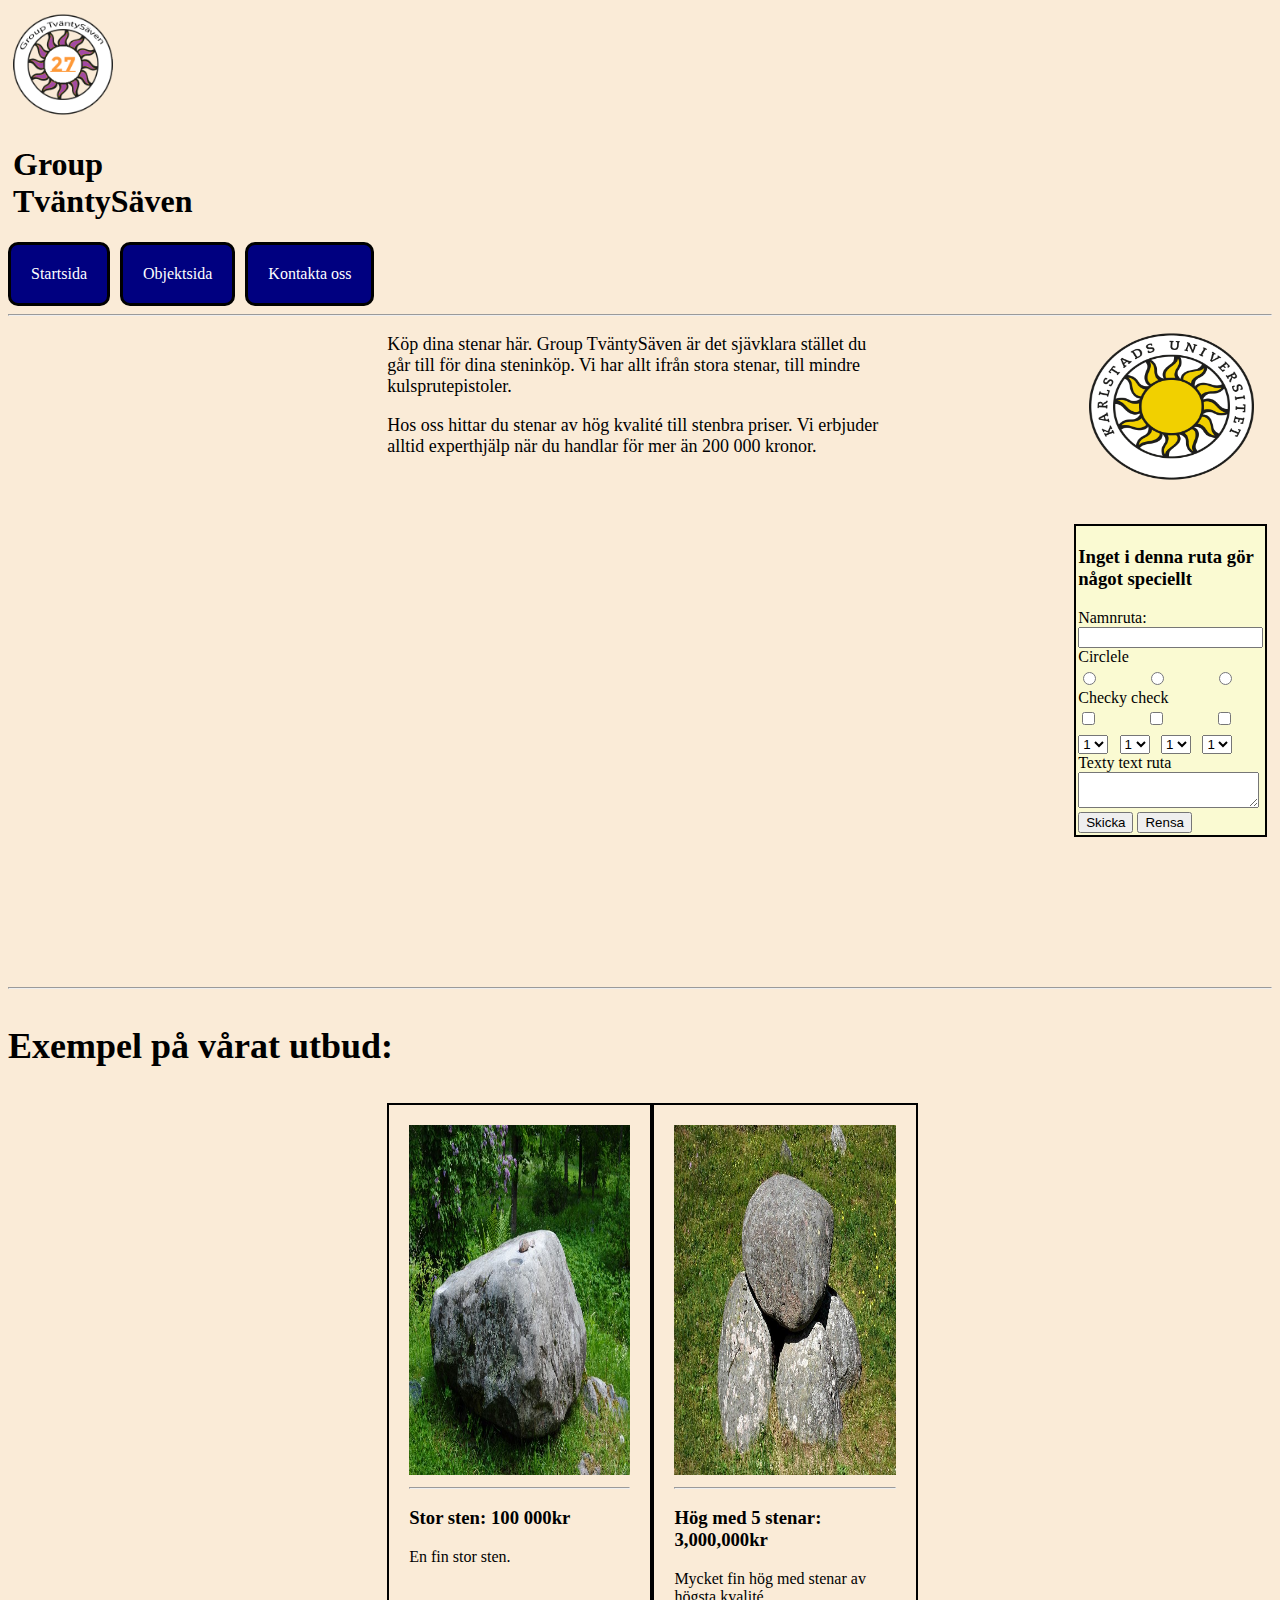
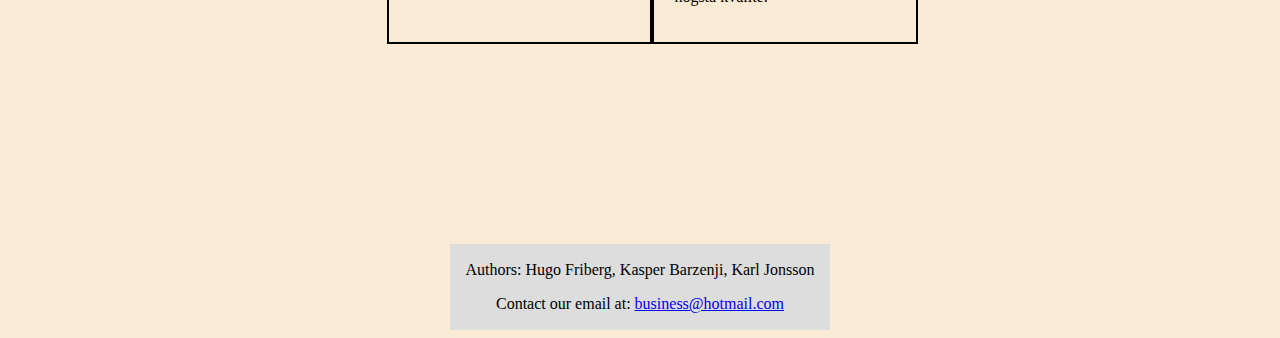
<file: index.html>
<!DOCTYPE html>
<html lang="sv">

    <head>
        <meta charset="UTF-8">
        <title>Grupp 27 AB</title>
        <link rel="stylesheet" href="styles/style.css">
    </head>
    <body>
        <!-- HOME LOGO -->
        <header class="logo">
            <!--IMAGE OF COMPANY LOGO. MADE BY THE COMPANY, INSPIRATION FROM THE LOGO OF KARLSTADS UNIVERSITY-->
            <a href="https://www.youtube.com/watch?v=a3Z7zEc7AXQ" target="_blank" ><img src="images/logo.png" alt="logo"></a>
            <h1>Group TväntySäven</h1>
        </header>

        <ul class="menu">
            <li><a href="index.html">Startsida</a></li>
            <li><a href="listings.html">Objektsida</a></li>
            <li>
                <a href="contact.html">Kontakta oss</a>
                <ul>
                    <li><a href="https://www.youtube.com/watch?v=a3Z7zEc7AXQ" target="_blank" >Lorem Ipsum</a></li>
                    <li><a href="https://www.youtube.com/watch?v=a3Z7zEc7AXQ" target="_blank" >Lorem Ipsum</a></li>
                    <li><a href="https://www.youtube.com/watch?v=a3Z7zEc7AXQ" target="_blank" >Lorem Ipsum</a></li>
                </ul>
            </li>
        </ul>

        <hr>

            <aside id="home_aside_2">
                <a href="https://www.kau.se/" target="_blank"><img src="images/kau.png" alt="Pepe"></a>
                
                <form class="formcl2">   
                    <h3>
                        Inget i denna ruta gör något speciellt</h3>
                    <div>
                      <label for="name_button">Namnruta:</label><br>
                      <input type="text" id="name_button" required>
                    </div>
                    <div>
                      <label>Circlele</label><br>
                      <input type="radio" name="circl" class="radio0" required>
                      <input type="radio" name="circl" class="radio1" required>
                      <input type="radio" name="circl" class="radio1" required>
                    </div>
                    <div>
                        <label>Checky check</label><br>
                        <input type="checkbox" class="radio0" required>
                        <input type="checkbox" class="radio1" required>
                        <input type="checkbox" class="radio1" required>
                      </div>
                      <div>
                        <select>
                            <option>1</option>
                            <option>2</option>
                            <option>3</option>
                            <option>4</option>
                        </select>
                        <select class="mleft">
                            <option>1</option>
                            <option>2</option>
                            <option>3</option>
                            <option>4</option>
                        </select>
                        <select class="mleft">
                            <option>1</option>
                            <option>2</option>
                            <option>3</option>
                            <option>4</option>
                        </select>
                        <select class="mleft">
                            <option>1</option>
                            <option>2</option>
                            <option>3</option>
                            <option>4</option>
                        </select>
                      </div>
                    <div>
                      <label for="text_button">Texty text ruta</label><br>
                      <textarea rows="2" id="text_button"></textarea>
                    </div>
                    <div>
                      <button type="submit">Skicka</button>
                      <button type="reset">Rensa</button>
                    </div>
                  </form>
            </aside>
        <main>
            <!--INTRODUCTION TEXT-->
            <p class="center_text">
                Köp dina stenar här. Group TväntySäven är det sjävklara stället du går till för dina steninköp. Vi har allt ifrån stora stenar, till mindre kulsprutepistoler. 
            </p>
            <p class="center_text">
                Hos oss hittar du stenar av hög kvalité till stenbra priser. Vi erbjuder alltid experthjälp när du handlar för mer än 200 000 kronor.
            </p>
            <iframe src="https://www.google.com/maps/embed?pb=!1m18!1m12!1m3!1d9923.859586647692!2d12.833406520020663!3d62.664945358630675!2m3!1f0!2f0!3f0!3m2!1i1024!2i768!4f13.1!3m3!1m2!1s0x466e99b42ad98db7%3A0x34f4758a3d9c5d06!2s840%2095%20Messlingen!5e1!3m2!1ssv!2sse!4v1643292742833!5m2!1ssv!2sse" style="border:0;" allowfullscreen="" loading="lazy"></iframe>
        </main>
        <hr>
        
        <!--PREVIEW OF WHAT WE SELL-->
        <h3 style="font-size: 36px;">Exempel på vårat utbud:</h3>
        <div class="stoneRow2">
            <!--FIRST EXAMPLE-->
            <article class="article2">
                <section class="bild">
                    <!--IMAGE OF A ROCK. SOURCED FROM GOOGLE IMAGES WITH USAGE FILTERS APPLIED-->
                    <a href="listings.html"><img src="images/sten1.jpg" alt="stor sten"></a>
                </section>
                <hr>
                <!--DETAILS ABOUT THE PRODUCT-->
                <h3>Stor sten: 100 000kr</h3>
                <p>En fin stor sten.</p>
            </article>

            <!--SECOND EXAMPLE-->
            <article class="article2">
                <section class="bild">
                    <!--IMAGE OF ROCKS. SOURCED FROM GOOGLE IMAGES WITH USAGE FILTERS APPLIED-->
                    <a href="listings.html"><img src="images/litenhog.jpg" alt="hög med stenar"></a>
                </section>
                <hr>
                <!--DETAILS ABOUT THE PRODUCT-->
                <h3>Hög med 5 stenar: 3,000,000kr</h3>
                <p>Mycket fin hög med stenar av högsta kvalité.</p>
            </article>
        </div>


        <!-- FOOTER LAST -->
        <footer id="fot">
            <!--AUTHORS AND EMAIL-->
            <p>Authors: Hugo Friberg, Kasper Barzenji, Karl Jonsson</p>
            <p>Contact our email at: <a href="mailto:business@hotmail.com">business@hotmail.com</a></p>
        </footer>
    </body>
</html>
</file>
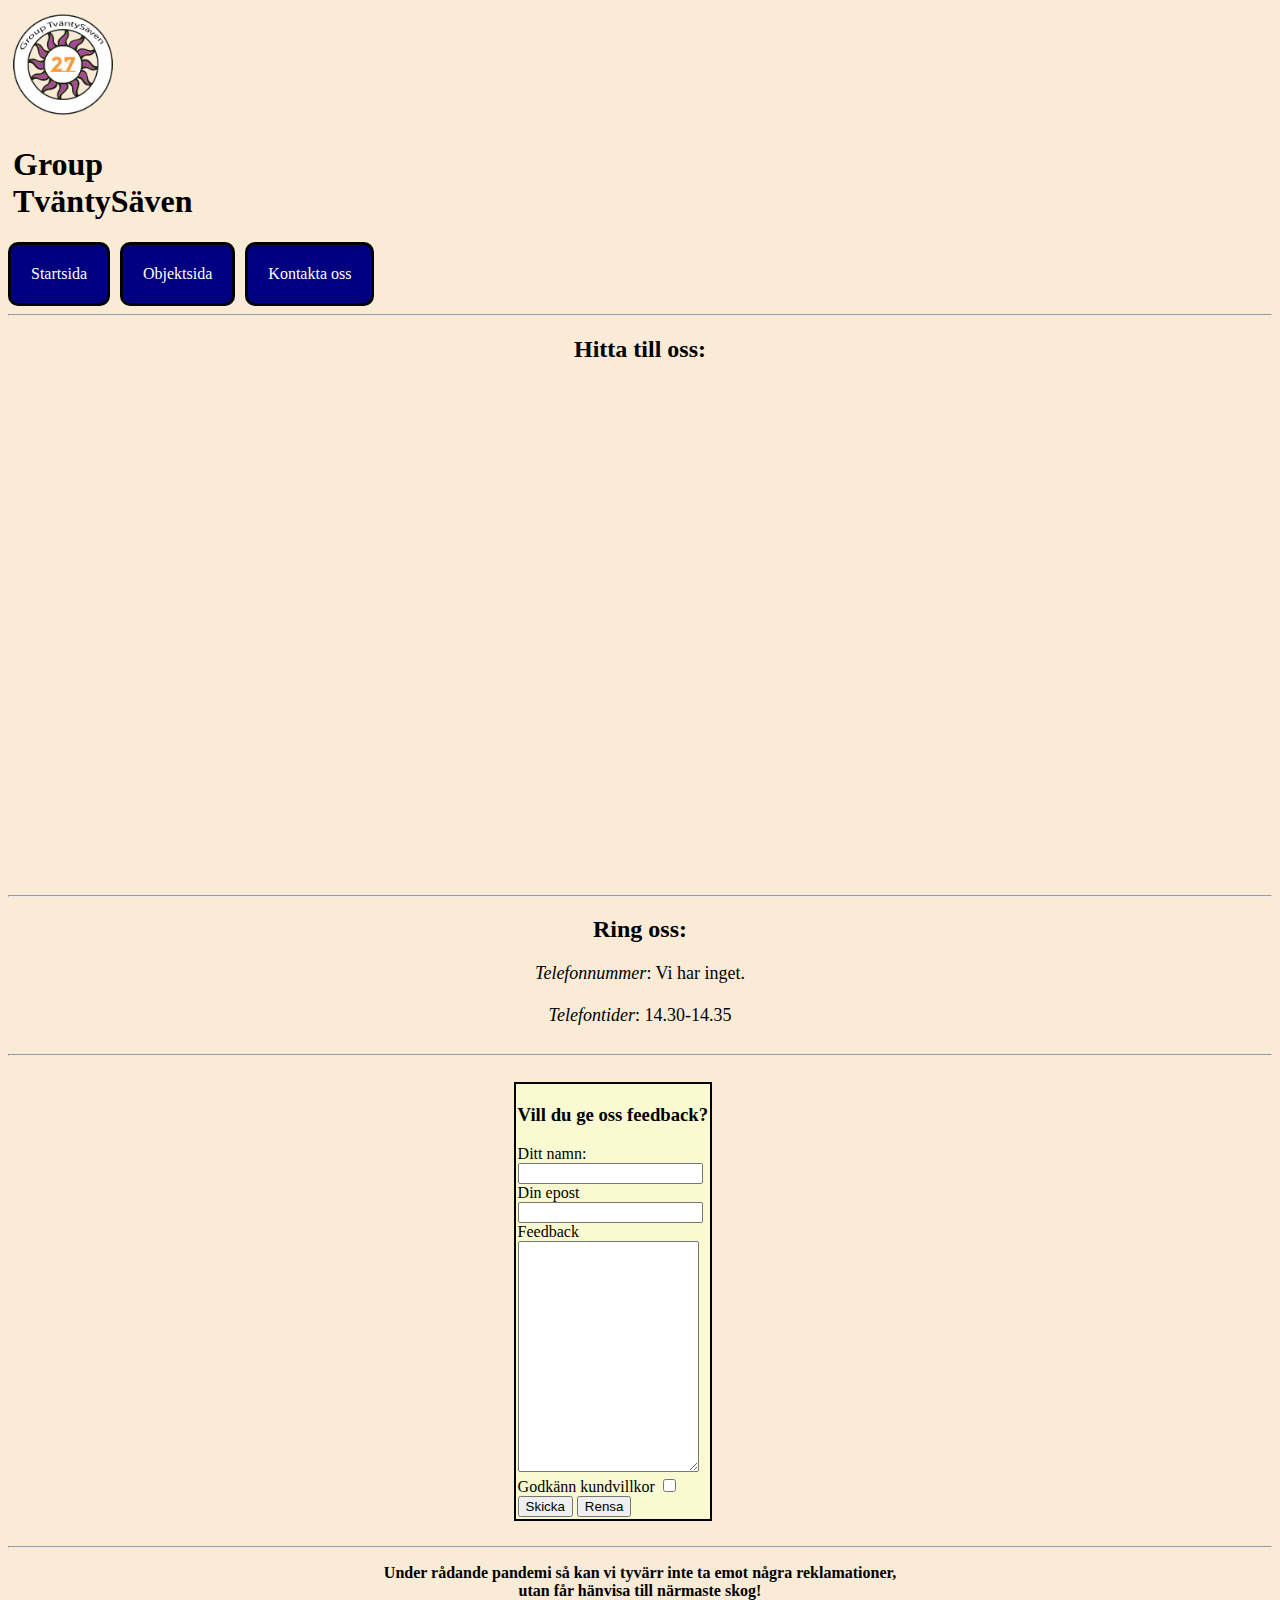
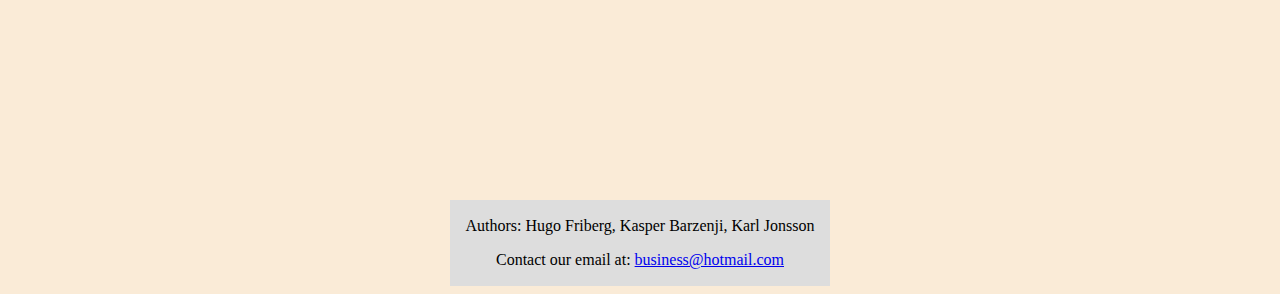
<file: contact.html>
<!DOCTYPE html>
<html lang="sv">

    <head>
        <meta charset="UTF-8">
        <title>Grupp 27 AB</title>
        <link rel="stylesheet" href="styles/style.css">
    </head>
    <body>
        <!--HOME LOGO-->
        <header class="logo">
            <!--IMAGE OF COMPANY LOGO. MADE BY THE COMPANY, INSPIRATION FROM THE LOGO OF KARLSTADS UNIVERSITY-->
            <a href="https://www.youtube.com/watch?v=a3Z7zEc7AXQ"><img src="images/logo.png" alt="Bild på logo"></a>
            <h1>Group TväntySäven</h1>
        </header>

        <ul class="menu">
            <li><a href="index.html">Startsida</a></li>
            <li><a href="listings.html">Objektsida</a></li>
            <li>
                <a href="contact.html">Kontakta oss</a>
            <ul>
                <li><a href="https://www.youtube.com/watch?v=a3Z7zEc7AXQ" target="_blank" >Lorem Ipsum</a></li>
                <li><a href="https://www.youtube.com/watch?v=a3Z7zEc7AXQ" target="_blank" >Lorem Ipsum</a></li>
                <li><a href="https://www.youtube.com/watch?v=a3Z7zEc7AXQ" target="_blank" >Lorem Ipsum</a></li>
            </ul>
            </li>
        </ul>
        <hr>
        <!--MAP FROM GOOGLE MAPS. SOURCED FROM GOOGLE MAPS WITH USAGE FILTERS APPLIED-->
        <div>
            <h2 class="centrerar">Hitta till oss:</h2>

            <iframe src="https://www.google.com/maps/embed?pb=!1m18!1m12!1m3!1d9923.859586647692!2d12.833406520020663!3d62.664945358630675!2m3!1f0!2f0!3f0!3m2!1i1024!2i768!4f13.1!3m3!1m2!1s0x466e99b42ad98db7%3A0x34f4758a3d9c5d06!2s840%2095%20Messlingen!5e1!3m2!1ssv!2sse!4v1643292742833!5m2!1ssv!2sse" style="border:0;" allowfullscreen="" loading="lazy"></iframe>
        </div>
        <hr>

        <!-- CONTACT INFO, PHONE-->
        <h2 class="centrerar">Ring oss:</h2>
        <div class="center_text3">
            <em>Telefonnummer</em>: Vi har inget. 
            <br>    
            <br>
            <em>Telefontider</em>: 14.30-14.35
        </div>
        <hr>

        <!--FEEDBACK FORM-->
        <form class="formcl">   
            <h3>
                Vill du ge oss feedback?</h3>
            <div>
              <label for="name_button">Ditt namn:</label><br>
              <input type="text" id="name_button" required>
            </div>
            <div>
              <label for="email_button">Din epost</label><br>
              <input type="email" id="email_button" required>
            </div>
            <div>
              <label for="text_button">Feedback</label><br>
              <textarea rows="15" id="text_button"></textarea>
            </div>
            <div>
              <label for="tos_button">Godkänn kundvillkor</label>
              <input type="checkbox" id="tos_button" required> 
            </div>
            <div>
              <button type="submit">Skicka</button>
              <button type="reset">Rensa</button>
            </div>
          </form>
        <hr>
        <main>
            <!--INFO TEXT-->
            <p class="obstext">
                Under rådande pandemi så kan vi tyvärr inte ta emot några reklamationer,<br> 
                utan får hänvisa till närmaste skog! 
            </p>
        </main>

        <!--FOOTER AUTHORS AND EMAIL-->
        <footer id="fot">
            <p>Authors: Hugo Friberg, Kasper Barzenji, Karl Jonsson</p>
            <p>Contact our email at: <a href="mailto:business@hotmail.com">business@hotmail.com</a></p>
        </footer>
    </body>
</html>
</file>
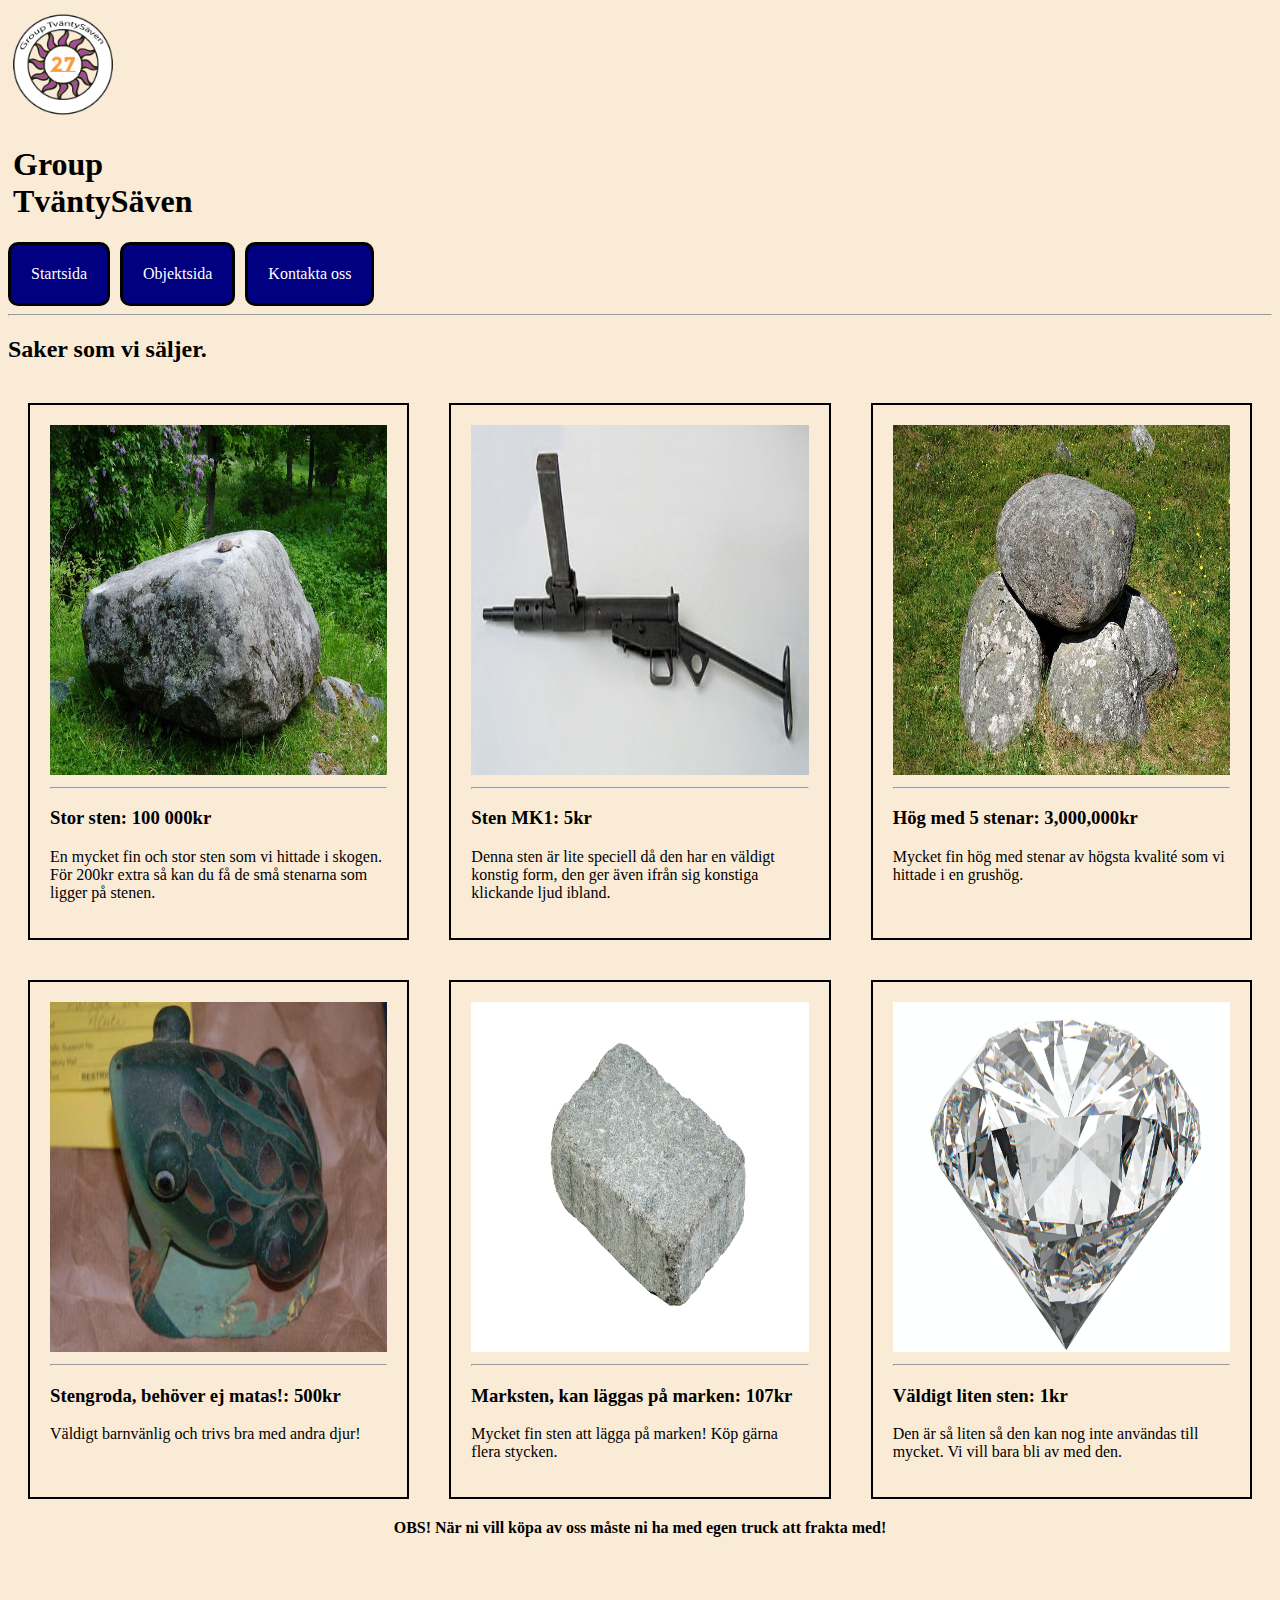
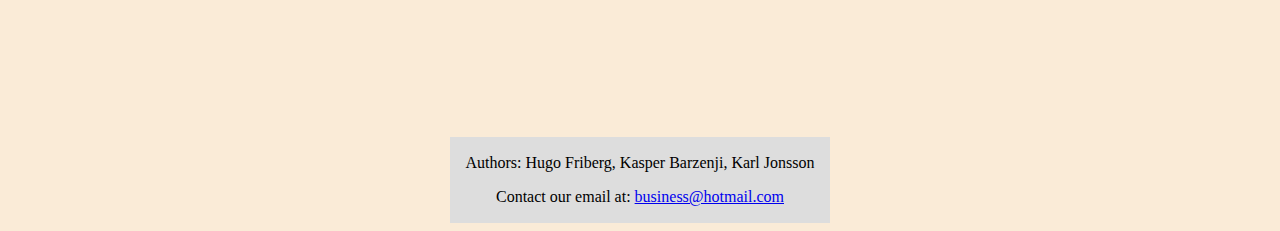
<file: listings.html>
<!DOCTYPE html>
<html lang="sv">
    <head>
        <meta charset="UTF-8">
        <title>Grupp 27 AB</title>
        <link rel="stylesheet" href="styles/style.css">
    </head>
    <body>
        <!-- HOME LOGO -->
        <header class="logo">
            <!--IMAGE OF COMPANY LOGO. MADE BY THE COMPANY, INSPIRATION FROM THE LOGO OF KARLSTADS UNIVERSITY-->
            <a href="https://www.youtube.com/watch?v=a3Z7zEc7AXQ"><img src="images/logo.png" alt="logo"></a>
            <h1>Group TväntySäven</h1>
        </header>

        <ul class="menu">
            <li><a href="index.html">Startsida</a></li>
            <li><a href="listings.html">Objektsida</a></li>
            <li>
                <a href="contact.html">Kontakta oss</a>
            <ul>
                <li><a href="https://www.youtube.com/watch?v=a3Z7zEc7AXQ" target="_blank" >Lorem Ipsum</a></li>
                <li><a href="https://www.youtube.com/watch?v=a3Z7zEc7AXQ" target="_blank" >Lorem Ipsum</a></li>
                <li><a href="https://www.youtube.com/watch?v=a3Z7zEc7AXQ" target="_blank" >Lorem Ipsum</a></li>
            </ul>
            </li>
        </ul>
        <hr>
        <h2>Saker som vi säljer.</h2>
        <main>
            <!--ITEMS, FIRST ROW-->
            <div class="stoneRow">
                <!--FIRST ITEM-->
                <article class="article">
                    <section class="bild">
                        <!--IMAGE SOURCED FROM GOOGLE MAPS WITH USAGE FILTERS APPLIED-->
                        <img src="images/sten1.jpg" alt="stor sten">
                    </section>
                    <hr>
                    <!--DETAILS ABOUT THE PRODUCT-->
                    <h3>Stor sten: 100 000kr</h3>
                    <p>En mycket fin och stor sten som vi hittade i skogen. För 200kr extra så kan du få de små stenarna som ligger på stenen.</p>
                </article>

                <!--SECOND ITEM-->
                <article class="article">
                    <section class="bild">
                        <!--IMAGE SOURCED FROM GOOGLE MAPS WITH USAGE FILTERS APPLIED-->
                        <img src="images/sten2.jpg" alt="sten MK1">
                    </section>
                    <hr>
                    <!--DETAILS ABOUT THE PRODUCT-->
                    <h3>Sten MK1: 5kr</h3>
                    <p>Denna sten är lite speciell då den har en väldigt konstig form, den ger även ifrån sig konstiga klickande ljud ibland.</p>
                </article>

                <!--THIRD ITEM-->
                <article class="article">
                    <section class="bild">
                        <!--IMAGE SOURCED FROM GOOGLE MAPS WITH USAGE FILTERS APPLIED-->
                        <img src="images/litenhog.jpg" alt="hög med stenar">
                    </section>
                    <hr>
                    <!--DETAILS ABOUT THE PRODUCT-->
                    <h3>Hög med 5 stenar: 3,000,000kr</h3>
                    <p>Mycket fin hög med stenar av högsta kvalité som vi hittade i en grushög.</p>
                </article>
            </div>

            <!--ITEMS, SECOND ROW-->
            <div class="stoneRow">
                <!--FOURTH ITEM-->
                <article class="article">
                    <section class="bild">
                        <!--IMAGE SOURCED FROM GOOGLE MAPS WITH USAGE FILTERS APPLIED-->
                        <img src="images/stengroda.jpg" alt="groda utav sten">
                    </section>
                    <hr>
                    <!--DETAILS ABOUT THE PRODUCT-->
                    <h3>Stengroda, behöver ej matas!: 500kr</h3>
                    <p>Väldigt barnvänlig och trivs bra med andra djur!</p>
                </article>

                <!--FIFTH ITEM-->
                <article class="article">
                    <section class="bild">
                        <!--IMAGE SOURCED FROM GOOGLE MAPS WITH USAGE FILTERS APPLIED-->
                        <img src="images/marksten.jpg" alt="en marksten">
                    </section>
                    <hr>
                    <!--DETAILS ABOUT THE PRODUCT-->
                    <h3>Marksten, kan läggas på marken: 107kr</h3>
                    <p>Mycket fin sten att lägga på marken! Köp gärna flera stycken.</p>
                </article>

                <!--SIXTH ITEM-->
                <article class="article">
                    <section class="bild">
                        <!--IMAGE SOURCED FROM GOOGLE MAPS WITH USAGE FILTERS APPLIED-->
                        <img src="images/diamant.jpg" alt="en diamant">
                    </section>
                    <hr>
                    <!--DETAILS ABOUT THE PRODUCT-->
                    <h3>Väldigt liten sten: 1kr</h3>
                    <p>Den är så liten så den kan nog inte användas till mycket. Vi vill bara bli av med den.</p>
                </article>
            </div>

            <!--INFO TEXT-->
            <div class="obstext">
                OBS! När ni vill köpa av oss måste ni ha med egen truck att frakta med!
            </div>
        </main>

        <!--FOOTTER, AUTHORS AND EMAIL-->
        <footer id="fot">
            <p>Authors: Hugo Friberg, Kasper Barzenji, Karl Jonsson</p>
            <p>Contact our email at: <a href="mailto:business@hotmail.com">business@hotmail.com</a></p>
        </footer>
    </body>
</html>
</file>
<file: styles/style.css>
/*-------------------GENERIC----------------*/

/*SETS THE WIDTH AND HEIGHT OF THE ROCK LISTINGS IN LISTINGS.HTML TO 100% AND 350 PIXELS RESPECTIVLLY*/
.bild img {
    width: 100%;
    height:350px;
}

/*SETS THE PAGE BACKGROUND COLOR TO #FARBD7 IN EVERY .HTML FILE*/
body {
    background-color: #FAEBD7;
}

/*CENTERS AND INCREASES THE SIZE OF THE INTRODUCTION TEXT IN INDEX.HTML*/
.center_text {
    font-size: large;
    width:40%;
    margin-left:30%;
}

/*
* SETS THE FOOTER TAG IN EACH .HTML FILE TO HAVE CENTERED TEXT, A BLACK BORDER, A #dddddd BACKGROUND COLOR,
* A BLACK TEXT COLOR, A 16 PIXEL FONT SIZE, A LEFT AND RIGHT MARGIN OF 35%, A 1 PIXEL PADDING, A HEIGHT OF
* 10%, A 2 PIXELS BORDER, AND A TOP MARGIN OF 200 PIXELS.
*/
#fot { 
    text-align: center;
    padding:  1px;
    margin-left: 35%;
    margin-right: 35%;
    border: 2px; color: black;
    background-color: #dddddd;
    color: black;
    font-size: 16px;
    height: 10%;
    margin-top: 200px;
}

/*SETS THE LEFT PADDING, WIDTH, AND HEIGHT OF THE GOOGLE MAPS MAP TO 25%, 50% AND 500 PIXELS RESPECTIVLLY*/
iframe {
    padding-left: 25%;
    width: 50%;
    height: 500px;
}

/*SETS THE LEFT PADDING, AND RIGHT MARGIN OF THE COMPANY LOGO IN EVERY .HTML FILE*/
.logo {
    padding-left: 5px;
    margin-right: 90%;
}

/*ADJUSTS THE SIZE OF THE COMPANY LOGO IN EVERY .HTML FILE*/
.logo img {
    width: 100px;
}

/*REFORMATING THE TABLE "MENU" IN EVERY .HTML FILE TO LOOK LIKE A PROPPER MENU, AND NOT A TABLE.
THIS IS DONE BY REMOVING THE '•' SYMBOL, SETTING THE MARGIN AND PADDING TO 0. SETTING THE OVERFLOW TO 'hidden',
EXTENDING THE LIST TO 100% OF THE PAGE, CENTERING IT, AND SETTING ITS BACKGRONUD COLOR TO #333*/
.menu {
    list-style: none;
    margin: 0;
    padding: 0;
    overflow: hidden;
    width: 100%;
    align-self: center;
}

/*CENTERS THE INFO TEXT IN CONTACT.HTML AND LISTINGS.HTML AND MAKES IT BOLD*/
.obstext{
    text-align: center;
    font-weight:bold;
}

/*SETS THE HEADER CELLS TO FLOAT LEFT, NOT HAVE THE '•' SYMBOL, HAVE A WHITE OUTLINE, AND A WIDTH OF 33%*/
ul {
    display: flex;
    list-style-type: none;
    /* padding: 14px 16px; */
    width: 33%; 
    /* margin-right: 10%; */
    /* padding-right: 1rem; */
}

/* STYLES LISTS UNDER UL */
ul>li {
    border: 3px black;
    border-style: solid;
    border-radius: 10px;
    text-align: center;
    padding: 20px 20px;
    text-decoration: none;
    background-color: navy;
    margin-right: 10px;
    color: white;
}

/* STYLES THE LINKS OR A TAGS */
ul>li>a {
    color:white;
    text-decoration: none;
    position: relative;
}

/* STYLES LISTS WHEN HOVERING OVER THE MENU */
ul>li:hover {
    background-color: dimgray;
}

/* STYLES KONTAKTA OSS DROPDOWN BOXES UPON HOVERING OVER ITEMS */
ul>li:hover>ul {
    color: black;
    padding: 12px 16px;
    text-decoration: none;
    display: block;
    width: 100px;
}

/* STYLES SECOND UL TAG */
ul>li>ul {
    display: none;
    position: absolute;
    background-color: navy;
    min-width: 200px;
    border-radius: 10px;
}

/*---------------------------------------------------------------------*/
/*----------------------------------CONTACT.HTML-----------------------*/

/*CENTERS AND INCREASES THE SIZE OF THE PHONE INFORMATION IN CONTACT.HTML */
.center_text3 {
    font-size: large;
    text-align: center;
    padding-bottom: 20px;
}

/*CENTERS THE 'Hitta till oss:' AND 'Ring oss:' H2 TAGS IN CONTACT.HTML*/
.centrerar{
    text-align: center;
}

/*SETS THE PROPERTIES OF THE FEEDBACK FORM IN CONTACT.HTML, BY ADD PADDING AND MARGINS, ADDING A BLACK BORDER,
ADJUSTING THE WIDTH TO 'fit-content' AND CHANGING THE BACKGROUND COLOR TO 'lightgoldenrodyellow' */
.formcl{
    padding: 2px;
    border: 2px solid black;
    width:fit-content;
    margin-left: 40%;
    margin-top: 2%;
    margin-bottom: 2%;
    background-color: lightgoldenrodyellow;
}

/*---------------------------------------------------------------------*/
/*----------------------------------LISTINGS.HTML----------------------*/

.article {
    width: 30%;
    padding: 20px;
    border: 2px solid black;
    margin: 20px;
}

/*SETS THE ROCK LISTINGS IN LISTINGS.HTML TO DISPLAY AS A FLEXBOX*/
.stoneRow {
    display: flex;
}

/*---------------------------------------------------------------------*/
/*----------------------------------INDEX.HTML-------------------------*/

/*SETS THE WIDTH OF ROCK LISTINGS IN INDEX.HTML TO 25% OF THE PAGE, THE PADDING TO 20 PIXELS, AND GIVES THEM A 
*BLACK BORDER
*/
.article2 {
    width: 25%;
    padding: 20px;
    border: 2px solid black;
}

/*CHANGES THE COLOR OF THE BORDER ON THE ROCK LISTINGS IN INDEX.HTML FROM BLACK, TO RED WHEN THE USERS HOVERS OVER THEM
*WITH THEIR MOUSE
*/
.article2:hover {
    width: 25%;
    padding: 20px;
    border: 2px solid red;
}

/*SETS THE PROPERTIES OF THE FEEDBACK FORM IN INDEX.HTML, BY ADD PADDING AND MARGINS, ADDING A BLACK BORDER,
ADJUSTING THE WIDTH TO 'fit-content' AND CHANGING THE BACKGROUND COLOR TO 'lightgoldenrodyellow' */
.formcl2{
    padding: 2px;
    border: 2px solid black;
    width:fit-content;
    margin-left: 90%;
    margin-top: 2%;
    margin-bottom: 2%;
    background-color: lightgoldenrodyellow;
}

/*SETTING THE POSITION OF THE FIRST IMAGE IN INDEX.HTML*/
#home_aside_2>a {
    position:absolute;
    right: 2%;
}

/*SETTING THE SIZE OF THE FIRST IMAGE IN INDEX.HTML*/
#home_aside_2>a img {
    width: 165px;
    height: 165px;
    margin-bottom: 100px;
}

#home_aside_2>form {
    margin-top: 200px;
    position: absolute;
    right: 1%;
}

.mleft{
    margin-top: 3%;
    margin-left: 4%;
}

.radio1{
    margin-left: 26%;
    margin-top: 3%;
}

/*SETS THE ROCK LISTINGS IN INDEX.HTML TO DISPLAY AS A FLXBOX, AND GIVES THE LISTINGS A 30% LEFT MARGIN*/
.stoneRow2 {
    display: flex;
    margin-left: 30%;
}

/*---------------------------------------------------------------*/
</file>
